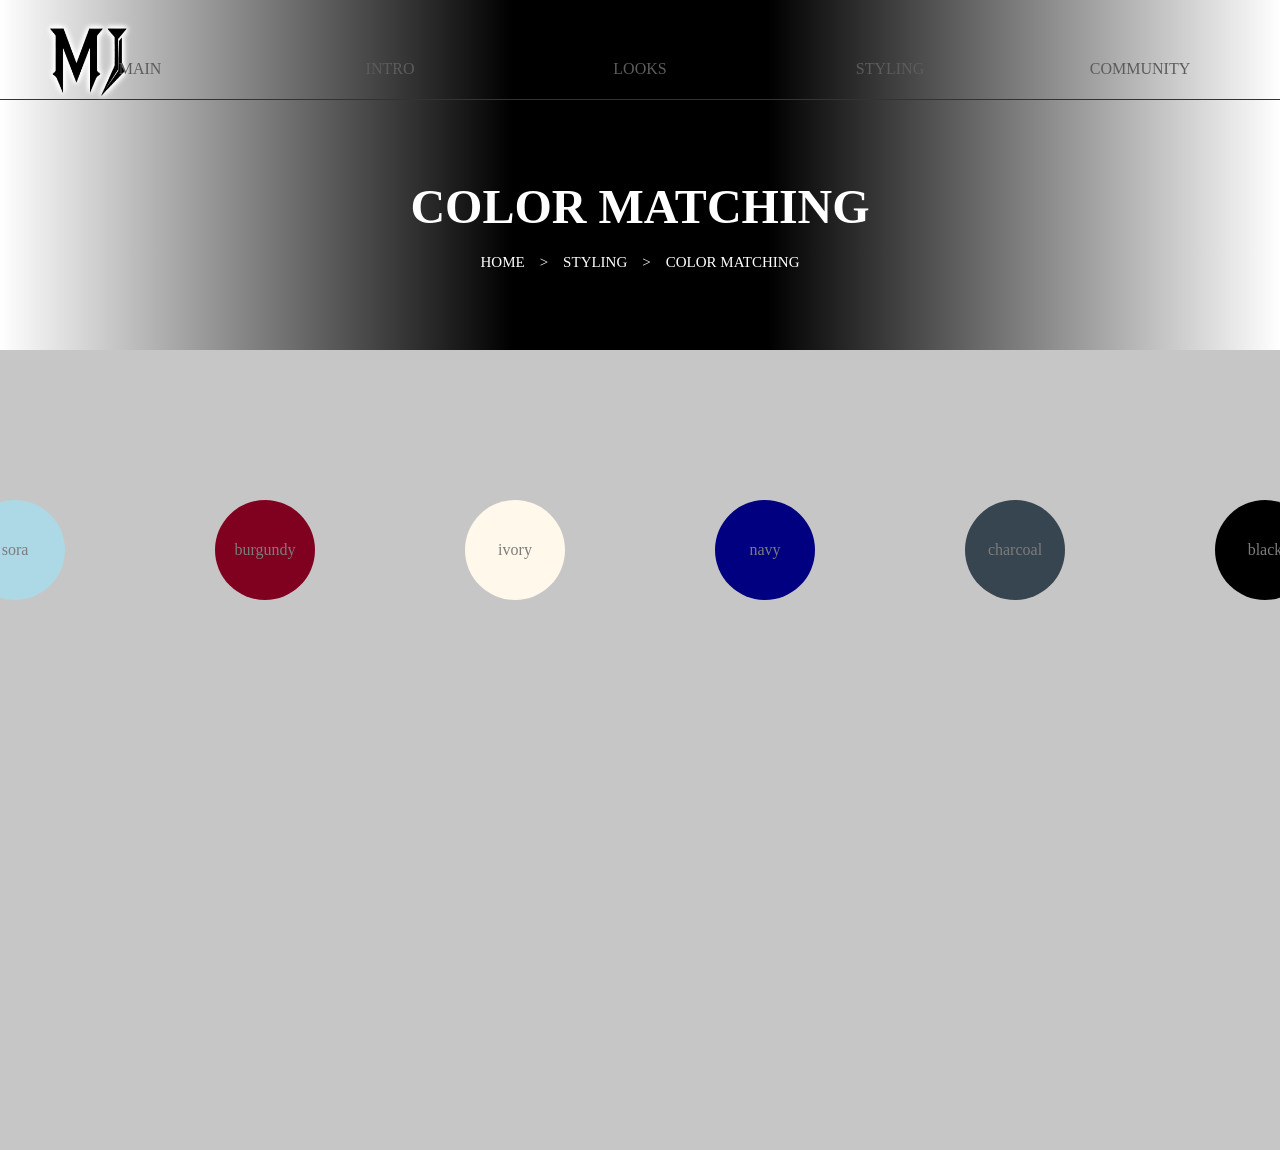
<file: color.html>
<!DOCTYPE html>
<html lang="en">
<head>
    <meta charset="UTF-8">
    <meta name="viewport" content="width=device-width, initial-scale=1.0">
    <link rel="icon" href="img/MJ 로고.png">
    <link rel="stylesheet" href="CSS/color.css">
    <script src="JS/juquel.js"></script>
    <script src="JS/color.js"></script>
    <title>엠제이</title>
</head>
<body>
    <div class="wrap">
        <div class="inner">
            <header>
                <!-- MJ로고 -->
                <h1><a href="index.html"><img src="img/MJ 로고.png" alt="로고"></a></h1>

                <!-- 네비게이션 바 -->
                <nav>
                    <ul>
                        <li><a href="#">MAIN</a>
                            <ul class="sub">
                                <li><a href="#">New</a></li>
                                <li><a href="#">Featured</a></li>
                                <li><a href="#">Trending</a></li>
                                <li><a href="#">Mood Board</a></li>
                                <li><a href="#">Season Picks</a></li>
                            </ul>
                        </li>
                        <li><a href="#">INTRO</a>
                            <ul class="sub">
                                <li><a href="brand.html" target="_blank">Brand Story</a></li>
                                <li><a href="#">Designer</a></li>
                                <li><a href="#">Inspiration</a></li>
                                <li><a href="#">Philosophy</a></li>
                                
                            </ul>
                        </li>
                        <li><a href="#">LOOKS</a>
                            <ul class="sub">
                                <li><a href="#">Casual</a></li>
                                <li><a href="#">Street</a></li>
                                <li><a href="#">Minimal</a></li>
                                <li><a href="#">Seasonal</a></li>
                                <li><a href="#">Daily</a></li>
                            </ul>
                        </li>
                        <li><a href="#">STYLING</a>
                            <ul class="sub">
                                <li><a href="#">Color Matching</a></li>
                                <li><a href="#">Layering Tips</a></li>
                                <li><a href="#">Body Fit Guide</a></li>
                                <li><a href="#">Item Guide</a></li>
                                <li><a href="#">Season Tips</a></li>
                            </ul>
                        </li>
                        <li><a href="#">COMMUNITY</a>
                            <ul class="sub">
                                <li><a href="#">Style Gallery</a></li>
                                <li><a href="#">Comment</a></li>
                                <li><a href="#">Favorite</a></li>
                                <li><a href="#">Questions</a></li>
                                <li><a href="#">Feedback</a></li>
                            </ul>
                        </li>
                    </ul>
                </nav>
            </header>
            <div class="magr"></div>
            <section>
                <div class="bigt">
                    <h1>COLOR MATCHING</h1>
                    <p>HOME &nbsp; &nbsp;> &nbsp;&nbsp; STYLING &nbsp;&nbsp; > &nbsp; &nbsp;COLOR MATCHING</p>
                </div>
                
            </section>
            <main>
                <article class="con">
                    <ul class="tebmenu">
                        <li class="on">
                            <a href="#">sora</a>
                        </li>
                        <li class="on">
                            <a href="#">burgundy</a>
                        </li>
                        <li class="on">
                            <a href="#">ivory</a>
                        </li>
                        <li class="on">
                            <a href="#">navy</a>
                        </li>
                        <li class="on">
                            <a href="#">charcoal</a>
                        </li>
                        <li class="on">
                            <a href="#">black</a>
                        </li>
                        

                    </ul>
                </article>
            </main>
        </div>
    </div>
    
</body>
</html>
</file>
<file: CSS/color.css>
@charset "utf-8";
* {padding: 0; margin: 0; box-sizing: border-box;}
li {list-style: none;}
a {text-decoration: none; color: inherit;}
img {vertical-align: top; max-width: 100%;}
button {cursor: pointer;}


.inner {
    width: 100%;
}

header {
    width: 100%;
    height: 100px;
    padding-top: 20px;
    padding-left: 50px;
    border-bottom: 1px solid #333;
    position: relative;
    background:
linear-gradient(to right,rgb(255, 255, 255) 0%, black 40%, black 60%, rgb(255, 255, 255) 100%);
}

header h1 img {
    width: 80px;
    height: 80px;
    filter: drop-shadow(0 0 2px white)
          drop-shadow(0 0 2px white)
          drop-shadow(0 0 2px white);
}

header nav {
    position: absolute;
    top: 50px;
    left: 50%;
    transform: translateX(-50%);
    z-index: 10;
}

header nav >ul {
    display: flex;
    gap: 100px;

}

header nav>ul>li>a {
    display: block;
    width: 150px;
    text-align: center;
    
    padding: 10px;
    color: rgb(92, 92, 92);
    
}

header>nav>ul>li:hover>a {
    color: red;
    border-bottom: 1.5px solid red;
}

.sub {
    margin-top: 20px;
    display: none;
    
}

.sub li {
    padding: 15px;
   
    width: 140px;
    text-align: center;
    font-size: 14px; align-items: center;
    color: #fff;
}


.sub li:hover {
    font-weight: bold;
    border-bottom: 1px solid #fff;
}

.magr {
    position: absolute;
    left: 0;
    top: 100;
    width: 100%;
    height: 270px;
    background: rgba(0, 0,0, 0.7);
    display: none;
     z-index: 9;
}

section {
    width: 100%;
    height: 250px;
   background:
linear-gradient(to right,rgb(255, 255, 255) 0%, black 40%, black 60%, rgb(255, 255, 255) 100%);
    position: relative;
    color: white;
}

.bigt {
    position: absolute;
    top: 50%;
    left: 50%;
    transform: translate(-50%,-50%);
    text-align: center;
}


.bigt h1 {
    font-family: 'KccChaSaem';
    font-size: 3em;
    
   
}

.bigt p {
    margin-top: 20px;
    font-size: 15px;
}

main {
    width: 100%;
    height: 800px;
    background: #c7c6c6;
}

.con {
    width: 100%;
    height: 100%;

}

.tebmenu {
    padding-top: 150px;
    justify-content: center;
    display: flex;
    gap: 150px;
}

.tebmenu>li {
   
    border-radius: 50%;
    
}

.tebmenu>li>a {
    display: block;
    height: 100px;
    width: 100px;
    
    display: flex;
    justify-content: center;
    align-items: center;
    color: #7d7b7b;
}

.tebmenu>li:nth-child(1){
    background: #add8e6;
    
    
}

.tebmenu>li:nth-child(2){
    background: #800020;
    
    
}

.tebmenu>li:nth-child(3){
    background: #fff8eb;
    
    
}

.tebmenu>li:nth-child(4){
    background: #000080;
    
    
}

.tebmenu>li:nth-child(5){
    background: #36454F;
    
    
}

.tebmenu>li:nth-child(6){
    background: #000000;
    
    
}
</file>
